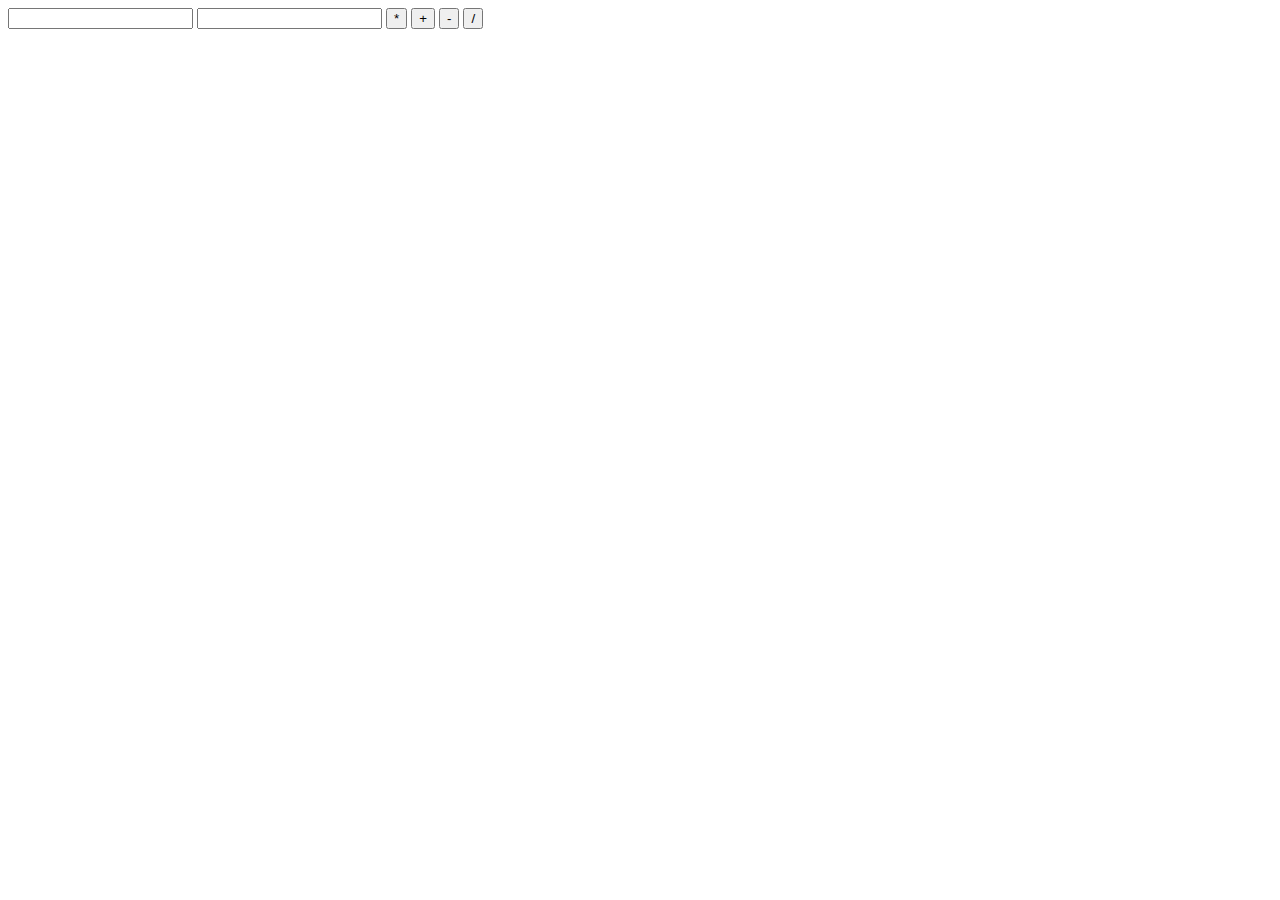
<file: src/main/webapp/index.html>
<!DOCTYPE html>
<html>
<title>Dynamic Example</title>
<body>
<form action="DynamicServlet.do" method="get">
    <div>
        <input type="number" name="a" />
        <input type="number" name="b" />
        <input type="submit" value="*" name="soort" />
        <input type="submit" value="+" name="soort" />
        <input type="submit" value="-" name="soort" />
        <input type="submit" value="/" name="soort" />
    </div>
</form>
</body>
</html>
</file>
